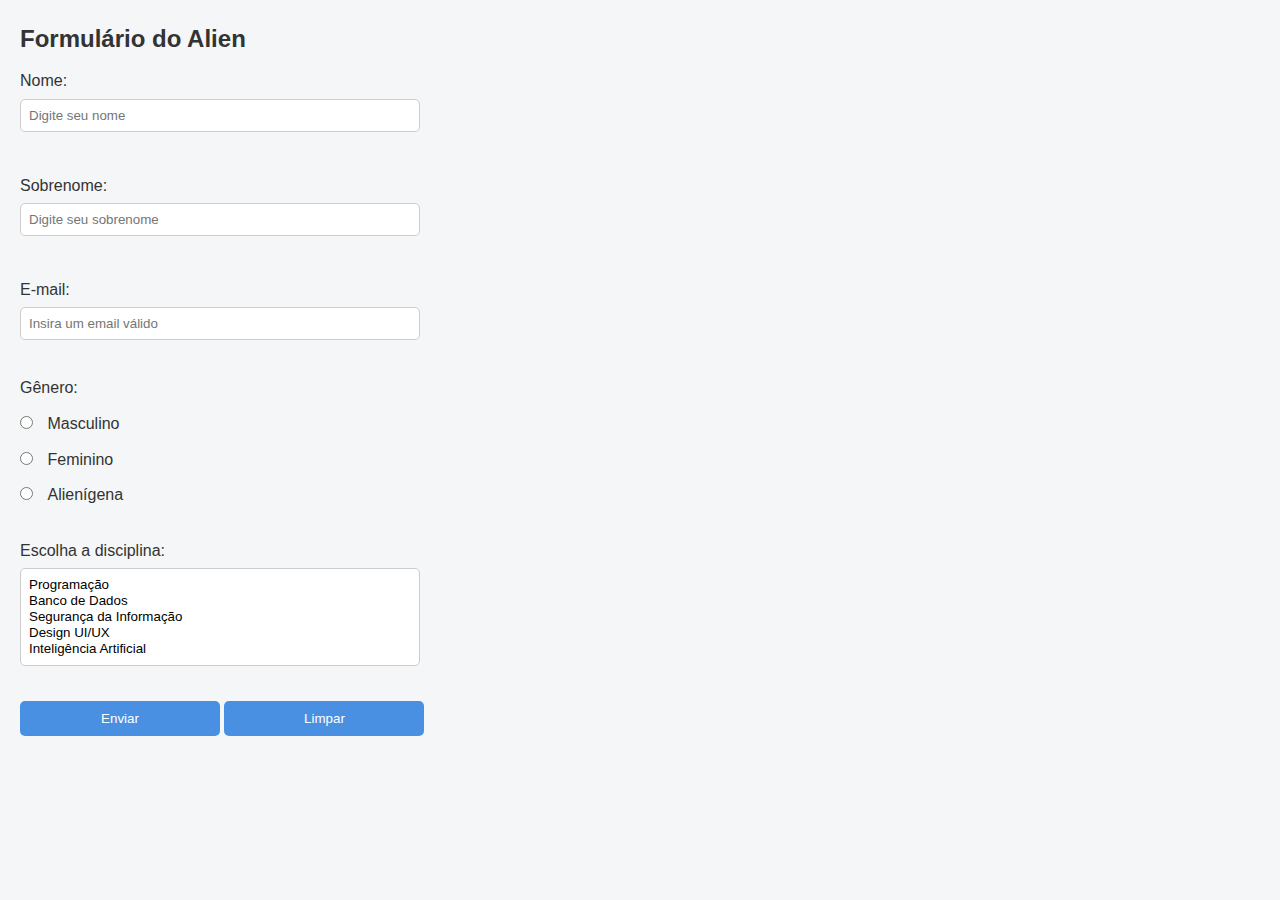
<file: AULA 11/index.html>
<!DOCTYPE html>
<html lang="pt-br">
<head>
    <meta charset="UTF-8">
    <meta name="viewport" content="width=device-width, initial-scale=1.0">
    <title>Formulário</title>
    <link rel="stylesheet" href="./style.css">
</head>
<body>
    <h2>Formulário do Alien</h2>

    <form>
        <section class="form-section">
          <label for="nome">Nome:</label><br>
          <input type="text" id="nome" name="nome" placeholder="Digite seu nome" required spellcheck="true"><br><br>
    
          <label for="sobrenome">Sobrenome:</label><br>
          <input type="text" id="sobrenome" name="sobrenome" placeholder="Digite seu sobrenome" required spellcheck="true"><br><br>
    
          <label for="email">E-mail:</label><br>
          <input type="email" id="email" name="email" placeholder="Insira um email válido" required>
        </section>
    
        <section class="form-section">
          <label>Gênero:</label><br>
          <input type="radio" id="genero-masculino" name="genero" value="masculino" required>
          <label for="genero-masculino">Masculino</label><br>
    
          <input type="radio" id="genero-feminino" name="genero" value="feminino">
          <label for="genero-feminino">Feminino</label><br>
    
          <input type="radio" id="genero-outro" name="genero" value="outro">
          <label for="genero-outro">Alienígena</label>
        </section>
    
        <section class="form-section">
          <label for="disciplinas">Escolha a disciplina:</label><br>
          <select id="disciplinas" name="disciplinas" multiple size="5" required>
            <option value="programacao">Programação</option>
            <option value="banco-dados">Banco de Dados</option>
            <option value="seguranca">Segurança da Informação</option>
            <option value="uiux">Design UI/UX</option>
            <option value="inteligencia-artificial">Inteligência Artificial</option>
          </select>
        </section>
    
        <section class="form-section">
          <input type="submit" value="Enviar">
          <input type="reset" value="Limpar">
        </section>
      </form>
</body>
</html>
</file>
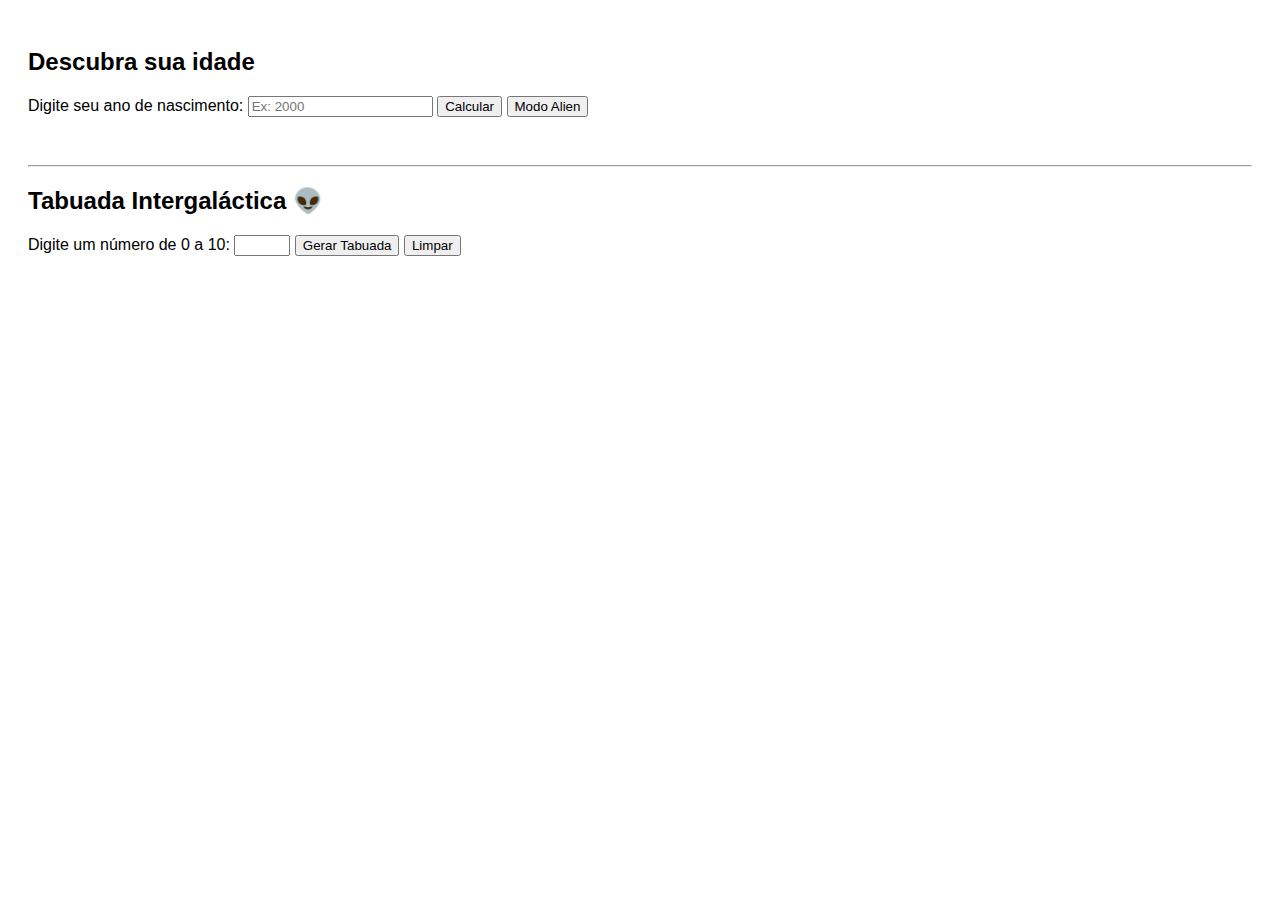
<file: AULA 18/index.html>
<!DOCTYPE html>
<html lang="pt-br">
<head>
    <meta charset="UTF-8">
    <meta name="viewport" content="width=device-width, initial-scale=1.0">
    <title>Aula 18 - FSM1</title>
    <link rel="stylesheet" href="./style.css">
</head>

<body>

  <h2>Descubra sua idade</h2>
  <label for="anoInput">Digite seu ano de nascimento:</label>
  <input type="text" id="anoInput" placeholder="Ex: 2000">
  <button onclick="mostrarIdade()">Calcular</button>
  <button onclick="ativarModoAlien()">Modo Alien</button>

  <div class="resultado" id="resultado"></div>

  <hr>

<h2>Tabuada Intergaláctica 👽</h2>
<label for="numeroInput">Digite um número de 0 a 10:</label>
<input type="number" id="numeroInput" min="0" max="10">
<button onclick="gerarTabuada()">Gerar Tabuada</button>
<button onclick="limparTabuada()">Limpar</button>

<div class="tabuada-resultado" id="tabuadaResultado"></div>

    <script src="./script.js"></script>
</body>
</html>
</file>
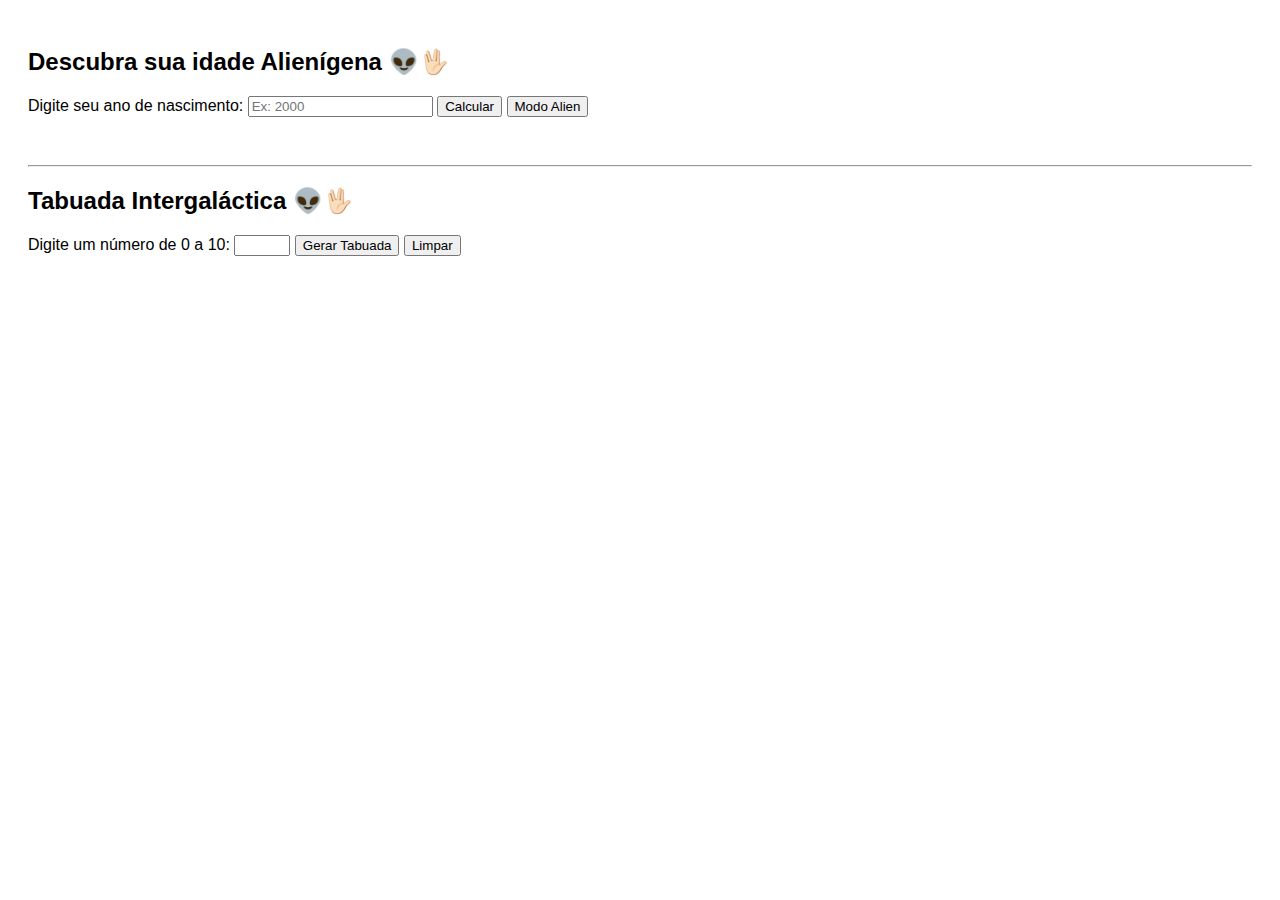
<file: AULA 18/AULA 18/index.html>
<!DOCTYPE html>
<html lang="pt-br">
<head>
    <meta charset="UTF-8">
    <meta name="viewport" content="width=device-width, initial-scale=1.0">
    <title>Aula 18 - FSM1</title>
    <link rel="stylesheet" href="./style.css">
</head>

<body>

  <h2>Descubra sua idade Alienígena 👽🖖🏻</h2>
  <label for="anoInput">Digite seu ano de nascimento:</label>
  <input type="text" id="anoInput" placeholder="Ex: 2000">
  <button onclick="mostrarIdade()">Calcular</button>
  <button onclick="ativarModoAlien()">Modo Alien</button>

  <div class="resultado" id="resultado"></div>

  <hr>

<h2>Tabuada Intergaláctica 👽🖖🏻</h2>
<label for="numeroInput">Digite um número de 0 a 10:</label>
<input type="number" id="numeroInput" min="0" max="10">
<button onclick="gerarTabuada()">Gerar Tabuada</button>
<button onclick="limparTabuada()">Limpar</button>

<div class="tabuada-resultado" id="tabuadaResultado"></div>

    <script src="./script.js"></script>
</body>
</html>
</file>
<file: AULA 18/style.css>
body {
    font-family: Arial, sans-serif;
    background-color: white;
    color: black;
    padding: 20px;
  }
  
  #resultado {
    margin-top: 20px;
    font-size: 18px;
    padding: 10px;
  }
  
  .alien-mode {
    background-color: #0d0221;
    color: #39ff14;
  }
  
  .alien-mode #resultado {
    border: 1px solid #39ff14;
    padding: 15px;
    background-color: #1b0032;
  }
  
  .tabuada-resultado {
    margin-top: 20px;
    font-size: 18px;
    padding: 10px;
  }
  
  .alien-mode .tabuada-resultado {
    border: 1px solid #39ff14;
    padding: 15px;
    background-color: #1b0032;
    color: #39ff14;
  }
</file>
<file: AULA 18/AULA 18/style.css>
body {
    font-family: Arial, sans-serif;
    background-color: white;
    color: black;
    padding: 20px;
  }
  
  #resultado {
    margin-top: 20px;
    font-size: 18px;
    padding: 10px;
  }
  
  .alien-mode {
    background-color: #0d0221;
    color: #39ff14;
  }
  
  .alien-mode #resultado {
    border: 1px solid #39ff14;
    padding: 15px;
    background-color: #1b0032;
  }
  
  .tabuada-resultado {
    margin-top: 20px;
    font-size: 18px;
    padding: 10px;
  }
  
  .alien-mode .tabuada-resultado {
    border: 1px solid #39ff14;
    padding: 15px;
    background-color: #1b0032;
    color: #39ff14;
  }
</file>
<file: AULA 11/style.css>
/* Reset básico para evitar inconsistências entre navegadores */
* {
    margin: 0;                    /* Remove margens padrão */
    padding: 0;                   /* Remove espaçamentos internos padrão */
    box-sizing: border-box;      /* Inclui padding e borda no tamanho total do elemento */
}

/* Estilo geral do corpo da página */
body {
    font-family: 'Segoe UI', Tahoma, Geneva, Verdana, sans-serif; /* Fonte moderna e legível */
    background: #f4f6f8;         /* Cor de fundo suave */
    color: #333;                 /* Cor do texto */
    line-height: 1.6;            /* Espaçamento entre linhas */
    padding: 20px;               /* Espaço interno nas bordas da tela */
}

/* Estilo do cabeçalho */
header {
    display: flex;               /* Layout flexível */
    flex-direction: column;     /* Itens em coluna (imagem e nav) */
    align-items: center;        /* Centraliza os itens */
    background-color: #4a90e2;  /* Azul vibrante no fundo */
    padding: 20px;              /* Espaçamento interno */
    border-radius: 10px;        /* Bordas arredondadas */
    color: white;               /* Texto branco */
    box-shadow: 0 4px 8px rgba(0,0,0,0.2); /* Sombra suave */
    margin-bottom: 30px;        /* Espaço abaixo do cabeçalho */
}

/* Ajustes para imagem do header */
header img {
    max-width: 100%;            /* Imagem se adapta à largura disponível */
    height: auto;               /* Altura proporcional */
    margin-bottom: 15px;        /* Espaço abaixo da imagem */
}

/* Lista de navegação */
nav ul {
    list-style: none;           /* Remove marcadores da lista */
    display: flex;              /* Itens em linha */
    gap: 20px;                  /* Espaço entre os itens */
}

/* Links do menu */
nav a {
    text-decoration: none;      /* Remove sublinhado */
    color: white;               /* Cor branca para contraste */
    font-weight: bold;          /* Texto em negrito */
    transition: color 0.3s ease;/* Transição suave de cor */
}

/* Efeito hover nos links */
nav a:hover {
    color: #ffe600;             /* Cor amarelo vibrante ao passar o mouse */
}

/* Estilo das seções principais */
main section {
    background: white;          /* Fundo branco */
    padding: 20px;              /* Espaçamento interno */
    margin: 20px 0;             /* Espaço acima e abaixo */
    border-radius: 10px;        /* Bordas arredondadas */
    box-shadow: 0 2px 5px rgba(0,0,0,0.1); /* Sombra leve */
}

/* Títulos principais */
main h1 {
    margin-bottom: 10px;        /* Espaço abaixo do título */
    color: #2c3e50;             /* Cor escura para contraste */
}

/* Parágrafos */
main p {
    font-size: 1rem;            /* Tamanho padrão da fonte */
}

/* Formulário organizado verticalmente */
form {
    display: flex;
    flex-direction: column;     /* Organiza os campos em coluna */
    gap: 20px;                  /* Espaço entre os blocos (fieldsets) */
}

/* Blocos de campos do formulário */
fieldset {
    border: 2px solid #4a90e2;  /* Borda azul */
    border-radius: 10px;        /* Bordas arredondadas */
    padding: 20px;              /* Espaço interno */
}

/* Título dos fieldsets */
legend {
    font-weight: bold;          /* Destaque em negrito */
    color: #4a90e2;             /* Cor azul */
}

/* Rótulos dos inputs */
label {
    display: inline-block;
    margin-top: 10px;           /* Espaço acima do rótulo */
    font-weight: 500;           /* Negrito leve */
}

/* Campos de entrada e select */
input, select {
    padding: 8px;               /* Espaço interno */
    margin: 5px 0;              /* Espaço acima e abaixo */
    width: 100%;                /* Ocupa toda a largura disponível */
    max-width: 400px;           /* Limite máximo de largura */
    border: 1px solid #ccc;     /* Borda cinza clara */
    border-radius: 5px;         /* Bordas arredondadas */
}

/* Ajustes para radio e checkbox */
input[type="radio"],
input[type="checkbox"] {
    width: auto;                /* Tamanho padrão */
    margin-right: 10px;         /* Espaço entre o input e o texto */
}

/* Botões de enviar e resetar */
input[type="submit"],
input[type="reset"] {
    background-color: #4a90e2;  /* Fundo azul */
    color: white;               /* Texto branco */
    border: none;               /* Sem borda */
    padding: 10px;              /* Espaço interno */
    cursor: pointer;            /* Cursor de mãozinha */
    border-radius: 5px;         /* Bordas arredondadas */
    transition: background 0.3s ease; /* Transição suave */
    max-width: 200px;           /* Largura máxima */
}

/* Efeito hover nos botões */
input[type="submit"]:hover,
input[type="reset"]:hover {
    background-color: #357ab8; /* Azul um pouco mais escuro */
}

/* Estilo da barra lateral (aside) */
aside {
    background-color: #e2ecf7;  /* Azul claro */
    padding: 20px;              /* Espaço interno */
    margin-top: 20px;           /* Espaço acima */
    border-left: 5px solid #4a90e2; /* Linha vertical azul na esquerda */
    border-radius: 10px;        /* Bordas arredondadas */
}

/* Rodapé */
footer {
    background-color: #2c3e50;  /* Azul escuro */
    color: white;               /* Texto branco */
    padding: 20px;              /* Espaço interno */
    text-align: center;         /* Centraliza o conteúdo */
    border-radius: 10px;        /* Bordas arredondadas */
    margin-top: 30px;           /* Espaço acima */
}

/* Links no rodapé */
footer a {
    margin: 0 10px;             /* Espaço entre os links */
    color: #ffe600;             /* Amarelo vibrante */
    text-decoration: none;      /* Sem sublinhado */
}

/* Efeito hover nos links do rodapé */
footer a:hover {
    text-decoration: underline; /* Sublinhado ao passar o mouse */
}

/* Responsividade para telas pequenas */
@media (max-width: 480px) {
    body {
        background-color: #00ff55;

    }
}
</file>
